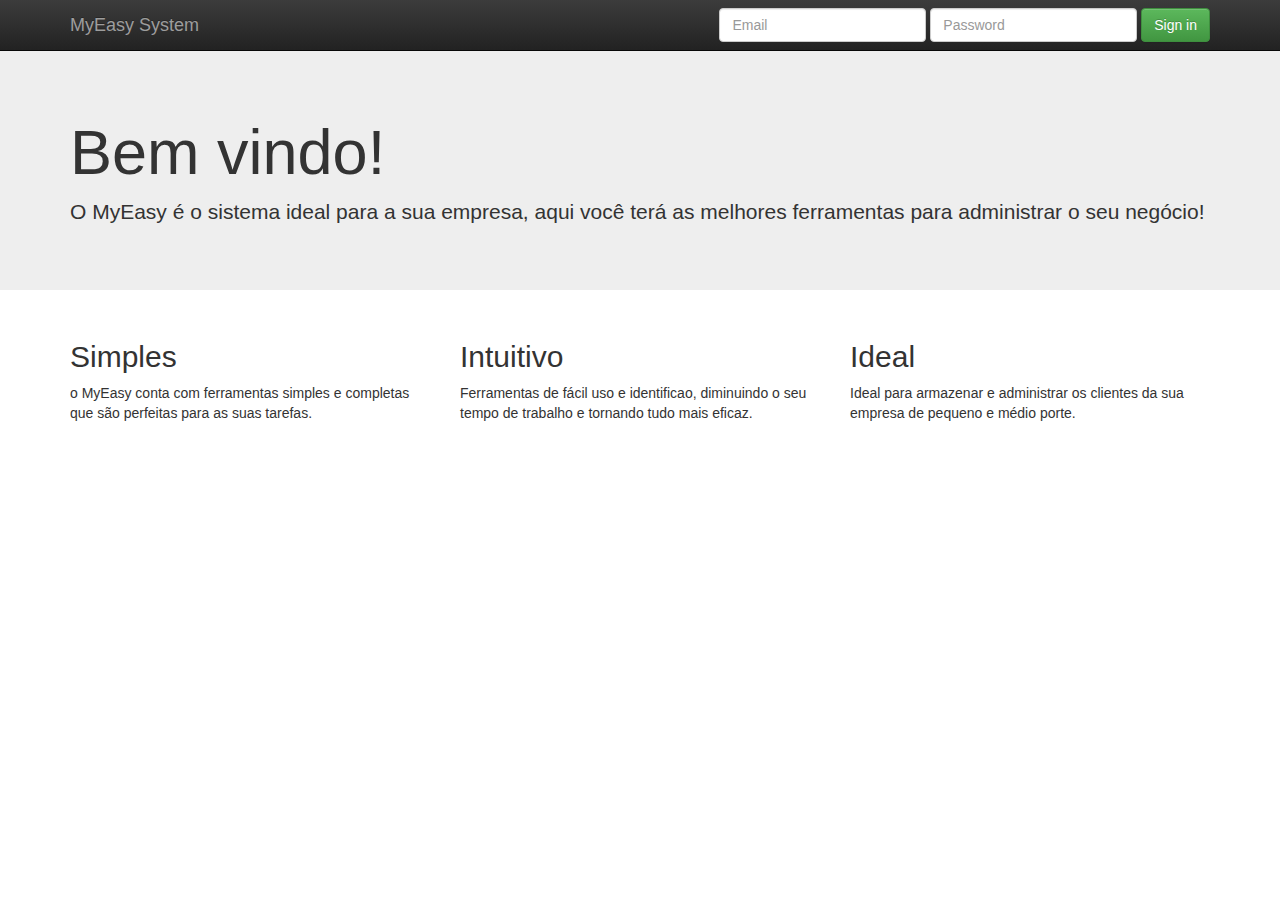
<file: index.html>
<!doctype html>
<!--[if lt IE 7]>      <html class="no-js lt-ie9 lt-ie8 lt-ie7" lang=""> <![endif]-->
<!--[if IE 7]>         <html class="no-js lt-ie9 lt-ie8" lang=""> <![endif]-->
<!--[if IE 8]>         <html class="no-js lt-ie9" lang=""> <![endif]-->
<!--[if gt IE 8]><!--> <html class="no-js" lang=""> <!--<![endif]-->
    <head>
        <meta charset="utf-8">
        <meta http-equiv="X-UA-Compatible" content="IE=edge,chrome=1">
        <title></title>
        <meta name="description" content="">
        <meta name="viewport" content="width=device-width, initial-scale=1">
        <link rel="apple-touch-icon" href="apple-touch-icon.png">

        <link rel="stylesheet" href="css/bootstrap.min.css">
        <style>
            body {
                padding-top: 50px;
                padding-bottom: 20px;
            }
        </style>
        <link rel="stylesheet" href="css/bootstrap-theme.min.css">
        <link rel="stylesheet" href="css/main.css">

        <script src="js/vendor/modernizr-2.8.3-respond-1.4.2.min.js"></script>
    </head>
    <body>
        <!--[if lt IE 8]>
            <p class="browserupgrade">You are using an <strong>outdated</strong> browser. Please <a href="http://browsehappy.com/">upgrade your browser</a> to improve your experience.</p>
        <![endif]-->
    <nav class="navbar navbar-inverse navbar-fixed-top" role="navigation">
      <div class="container" background-color:linear-gradient(to bottom, #9999ff 0%, #99ccff 100%)>
        <div class="navbar-header">
          <button type="button" class="navbar-toggle collapsed" data-toggle="collapse" data-target="#navbar" aria-expanded="false" aria-controls="navbar">
            <span class="sr-only">Toggle navigation</span>
            <span class="icon-bar"></span>
            <span class="icon-bar"></span>
            <span class="icon-bar"></span>
          </button>
          <a class="navbar-brand" href="#">MyEasy System</a>
        </div>
        <div id="navbar" class="navbar-collapse collapse">
          <form action="painel/processa_login.php" method="POST" class="navbar-form navbar-right" role="form">
            <div class="form-group">
              <input type="text" placeholder="Email" class="form-control" name="email">
            </div>
            <div class="form-group">
              <input type="password" placeholder="Password" class="form-control" name="senha">
            </div>
            <button type="submit" class="btn btn-success">Sign in</button>
          </form>
        </div><!--/.navbar-collapse -->
      </div>
    </nav>

    <!-- Main jumbotron for a primary marketing message or call to action -->
    <div class="jumbotron">
      <div class="container">
        <h1>Bem vindo!</h1>
        <p>O MyEasy é o sistema ideal para a sua empresa, aqui você terá as melhores ferramentas para administrar o seu negócio!</p>
        <p></p>
      </div>
    </div>

    <div class="container">
      <!-- Example row of columns -->
      <div class="row">
        <div class="col-md-4">
          <h2>Simples</h2>
          <p>o MyEasy conta com ferramentas simples e completas que são perfeitas para as suas tarefas.</p>
        </div>
        <div class="col-md-4">
          <h2>Intuitivo</h2>
          <p>Ferramentas de fácil uso e identificao, diminuindo o seu tempo de trabalho e tornando tudo mais eficaz.</p>
       </div>
        <div class="col-md-4">
          <h2>Ideal</h2>
          <p>Ideal para armazenar e administrar os clientes da sua empresa de pequeno e médio porte.</p>
          
        </div>
      </div>

      <footer class="homepage">
        <p></p>
      </footer>
    </div> <!-- /container -->        <script src="//ajax.googleapis.com/ajax/libs/jquery/1.11.2/jquery.min.js"></script>
        <script>window.jQuery || document.write('<script src="js/vendor/jquery-1.11.2.min.js"><\/script>')</script>

        <script src="js/vendor/bootstrap.min.js"></script>

        <script src="js/plugins.js"></script>
        <script src="js/main.js"></script>

        <!-- Google Analytics: change UA-XXXXX-X to be your site's ID. -->
        <script>
            (function(b,o,i,l,e,r){b.GoogleAnalyticsObject=l;b[l]||(b[l]=
            function(){(b[l].q=b[l].q||[]).push(arguments)});b[l].l=+new Date;
            e=o.createElement(i);r=o.getElementsByTagName(i)[0];
            e.src='//www.google-analytics.com/analytics.js';
            r.parentNode.insertBefore(e,r)}(window,document,'script','ga'));
            ga('create','UA-XXXXX-X','auto');ga('send','pageview');
        </script>
    </body>
</html>
</file>
<file: css/main.css>
/* ==========================================================================
   Author's custom styles
   ========================================================================== */
</file>
